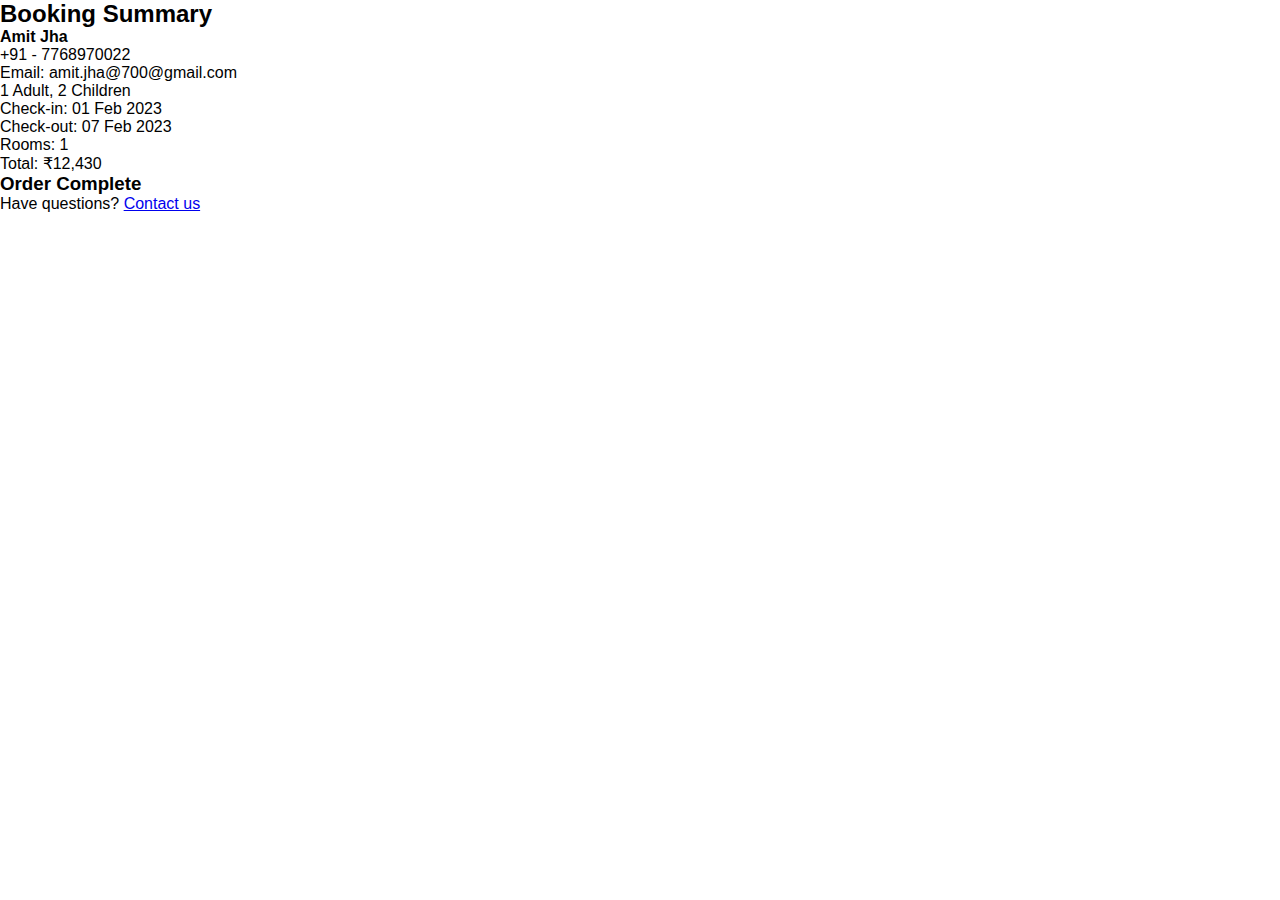
<file: booking.html>
<!DOCTYPE html>
<html lang="en">
<head>
    <meta charset="UTF-8">
    <meta name="viewport" content="width=device-width, initial-scale=1.0">
    <title>Booking Confirmation</title>
    <link rel="stylesheet" href="style.css">
</head>
<body>

    <!-- Booking Summary -->
    <section class="booking-summary">
        <h2>Booking Summary</h2>
        <p><strong>Amit Jha</strong></p>
        <p>+91 - 7768970022</p>
        <p>Email: amit.jha@700@gmail.com</p>
        <p>1 Adult, 2 Children</p>
        <div class="summary-info">
            <p>Check-in: 01 Feb 2023</p>
            <p>Check-out: 07 Feb 2023</p>
            <p>Rooms: 1</p>
            <p>Total: ₹12,430</p>
        </div>
        <div class="order-status">
            <h3>Order Complete</h3>
            <p>Have questions? <a href="#">Contact us</a></p>
        </div>
    </section>
</body>
</html>
</file>
<file: style.css>
/* Basic Reset */
* {
    margin: 0;
    padding: 0;
    box-sizing: border-box;
}

body {
    font-family: Arial, sans-serif;
}

header {
    display: flex;
    justify-content: space-between;
    padding: 20px;
    background-color: #333;
    color: white;
}

header .logo {
    font-size: 24px;
    font-weight: bold;
}

header nav a {
    color: white;
    margin: 0 15px;
    text-decoration: none;
}

.booking-area {
    padding: 20px;
    text-align: center;
}

.booking-info {
    display: flex;
    justify-content: center;
    gap: 10px;
}

.booking-info div {
    display: flex;
    flex-direction: column;
    align-items: center;
}

button {
    padding: 10px 20px;
    background-color: #007bff;
    color: white;
    border: none;
    cursor: pointer;
    font-size: 16px;
}

button:hover {
    background-color: #0056b3;
}

.discover, .services {
    padding: 20px;
    text-align: center;
}

.review-card, .service-card {
    margin: 10px;
    padding: 20px;
    border: 1px solid #ddd;
    border-radius: 8px;
}

footer {
    padding: 20px;
    background-color: #333;
    color: white;
    text-align: center;
}

footer a {
    color: white;
    text-decoration: none;
    margin: 0 10px;
}
</file>
